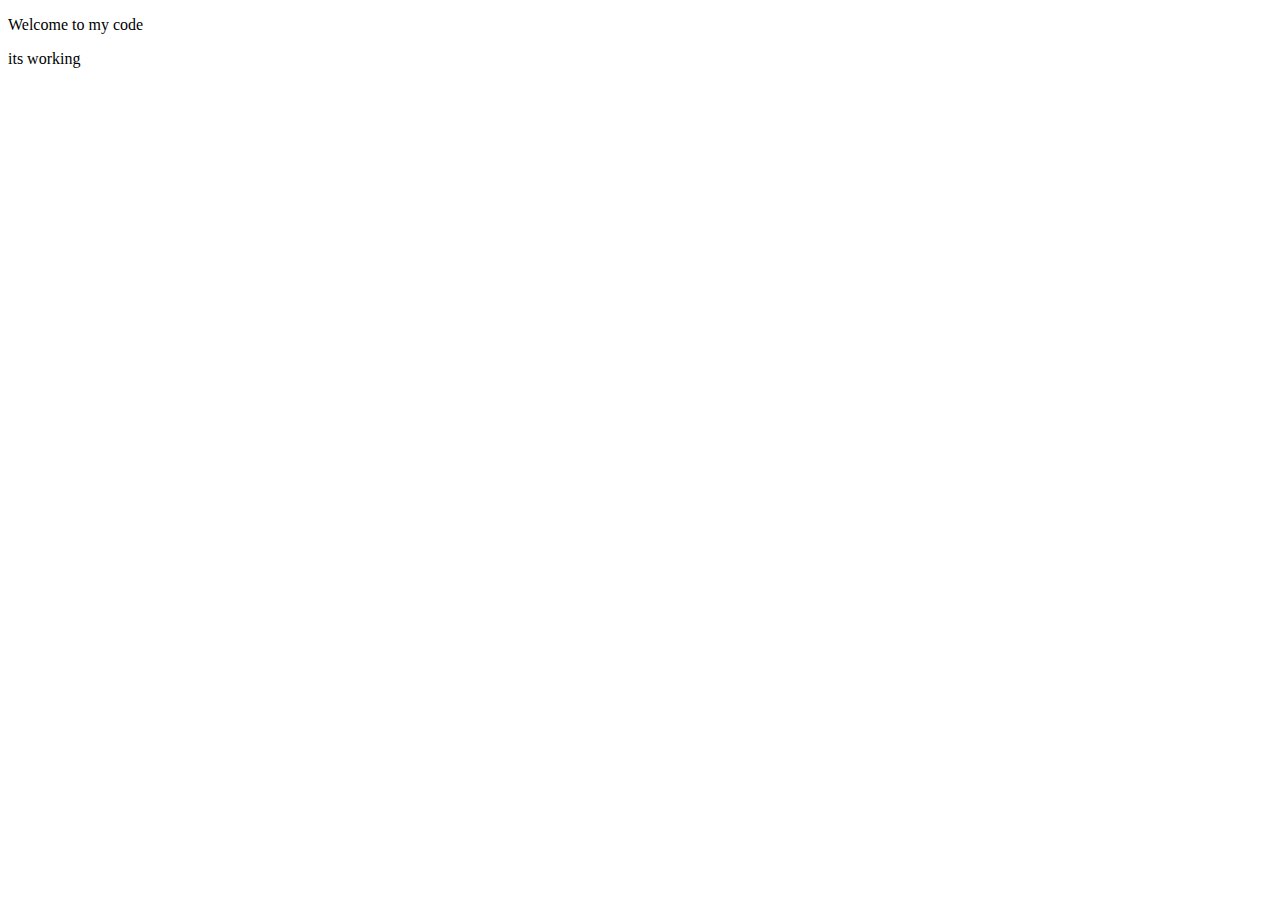
<file: js. start/index.html>
<!DOCTYPE html>
<html>
<head>
	<meta charset="utf-8">
	<meta name="viewport" content="width=device-width, initial-scale=1">
	<title>js practice</title>
	<script type="text/javascript" src="test.js"></script>
</head>
<body>
                
        
               <p class="jsclass"> Welcome to my code</p>

               <span> its working</span>


</body>
</html>
</file>
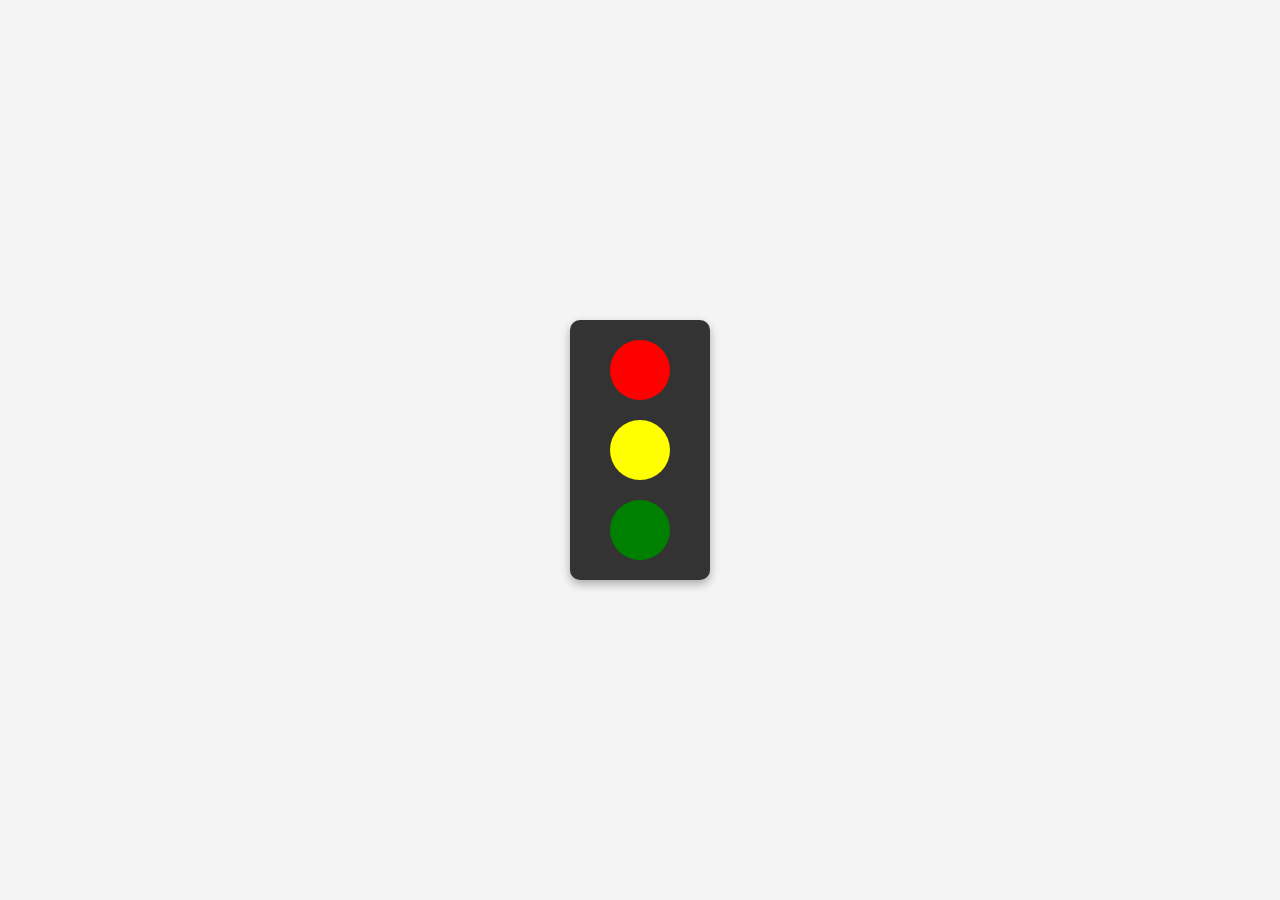
<file: traffic light/index.html>
<!DOCTYPE html>
<html lang="en">
<head>
    <meta charset="UTF-8">
    <meta name="viewport" content="width=device-width, initial-scale=1.0">
    <title>Traffic Light</title>
<link rel="stylesheet" type="text/css" href="style.css">
   
</head>
<body>
    <div class="traffic-light">
        <div class="light red"></div>
        <div class="light yellow"></div>
        <div class="light green"></div>
    </div>
</body>
</html>
</file>
<file: traffic light/style.css>
body {
            display: flex;
            justify-content: center;
            align-items: center;
            min-height: 100vh;
            margin: 0;
            background-color: #f4f4f4;
        }

        .traffic-light {
            width: 100px;
            background-color: #333;
            border-radius: 10px;
            padding: 20px;
            display: flex;
            flex-direction: column;
            gap: 20px;
            box-shadow: 0 4px 10px rgba(0, 0, 0, 0.3);
        }

        .light {
            width: 60px;
            height: 60px;
            background-color: #555;
            border-radius: 50%;
            margin: 0 auto;
        }

        .red {
            background-color: red;
        }

        .yellow {
            background-color: yellow;
        }

        .green {
            background-color: green;
        }
</file>
